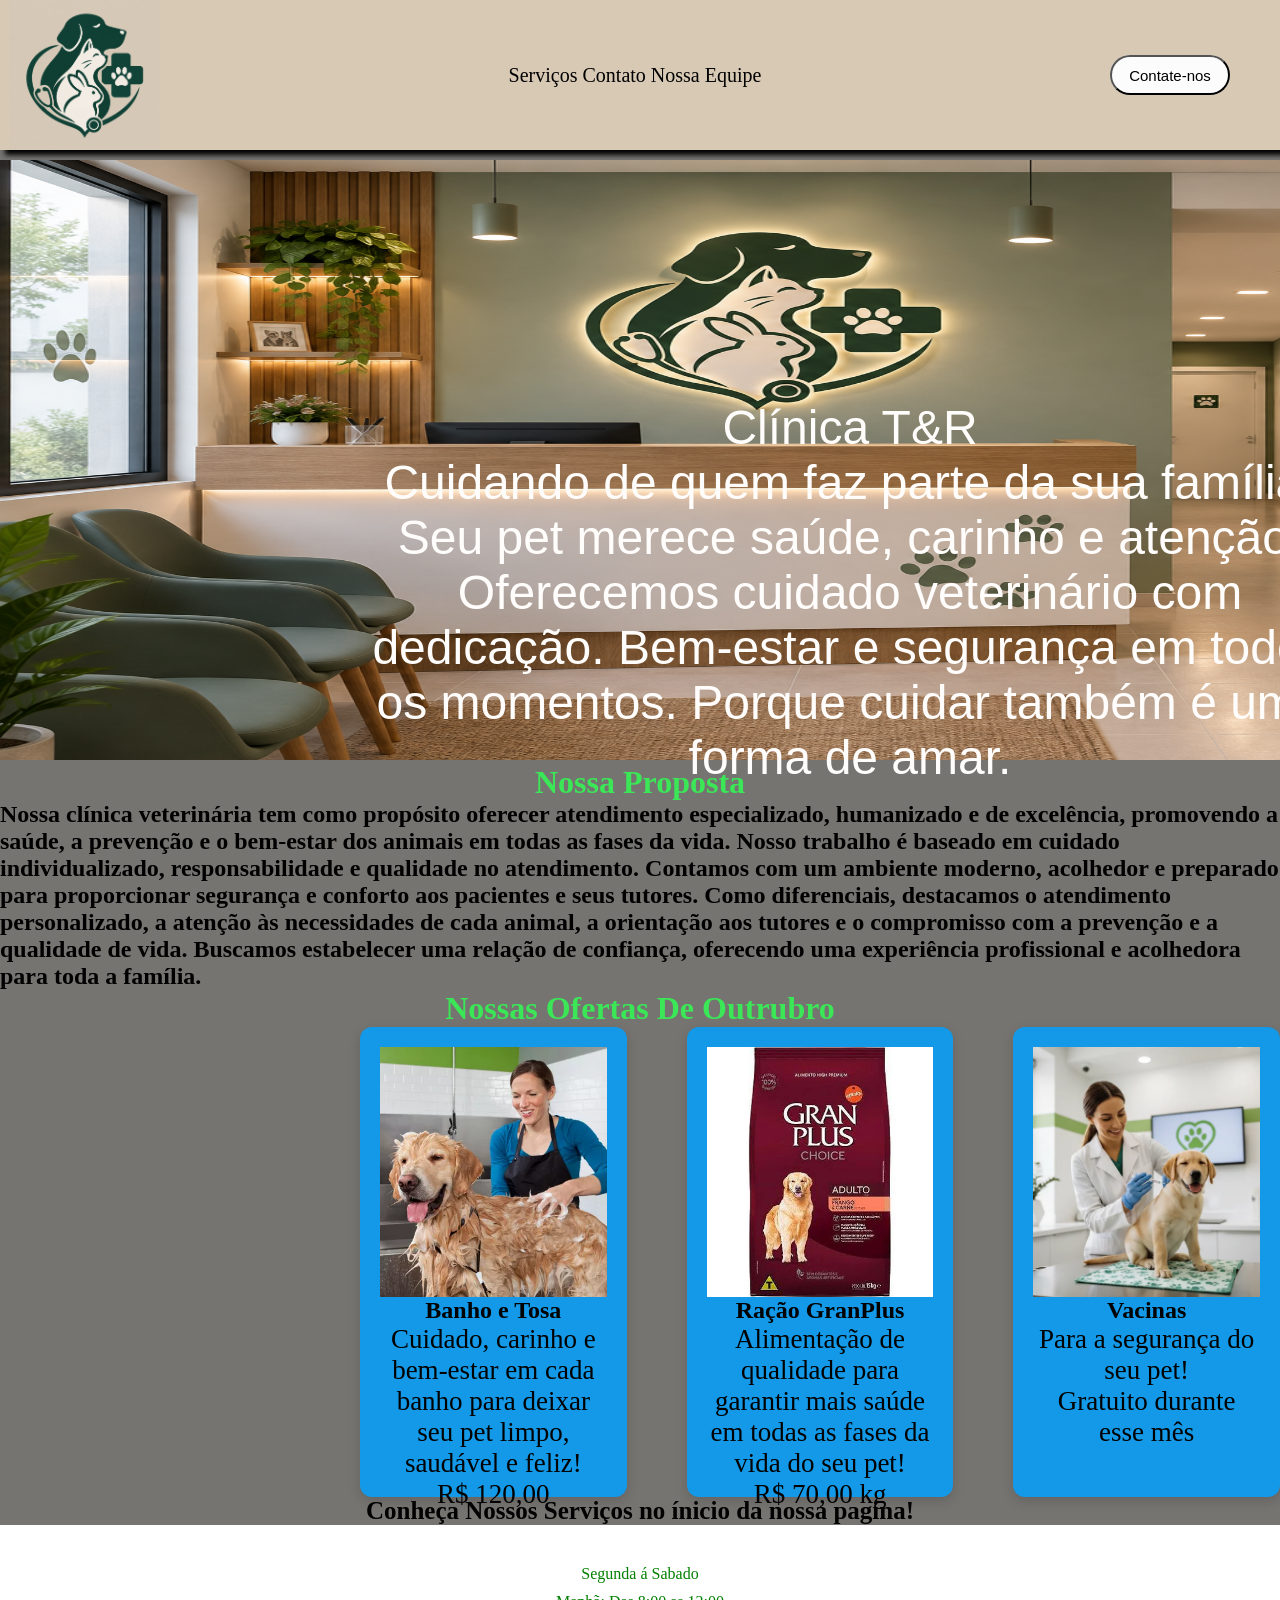
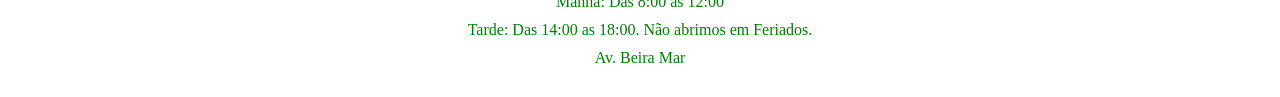
<file: index.html>
<!DOCTYPE html>
<html lang="en">

<head>
    <meta charset="UTF-8">
    <meta name="viewport" content="width=device-width, initial-scale=1.0">
    <title>Clínica T&R</title>
    <link rel="stylesheet" href="CSS/style.css">
</head>

<body>
    <header>

        <div class="container">

            <div class="logo">

                <img src="IMG/logo.png">

            </div>



            <nav>

                <div class="link">

                    <a href="http://127.0.0.1:5500/servicos.html">Serviços</a>
                    <a href="#">Contato</a>
                    <a href="#">Nossa Equipe</a>

                </div>

            </nav>

            <div class="botao">

                <button class="botao">Contate-nos</button>

            </div>

    </header>

    <section>



        <div class="container-sessaobanner">

            <div class="imagem">

                <img src="IMG/banner.png">

                <div class="texto">

                    <p> Clínica T&R</p>
                    <h7>Cuidando de quem faz parte da sua família.
                        Seu pet merece saúde, carinho e atenção.
                        Oferecemos cuidado veterinário com dedicação.
                        Bem-estar e segurança em todos os momentos.
                        Porque cuidar também é uma forma de amar.</h7>

                </div>

            </div>

        </div>

    </section>

    <h1>Nossa Proposta</h1>
    <h2>

        Nossa clínica veterinária tem como propósito oferecer atendimento especializado, humanizado e de excelência,
        promovendo a saúde, a prevenção e o bem-estar dos animais em todas as fases da vida.

        Nosso trabalho é baseado em cuidado individualizado, responsabilidade e qualidade no atendimento. Contamos com
        um ambiente moderno, acolhedor e preparado para proporcionar segurança e conforto aos pacientes e seus tutores.

        Como diferenciais, destacamos o atendimento personalizado, a atenção às necessidades de cada animal, a
        orientação aos tutores e o compromisso com a prevenção e a qualidade de vida. Buscamos estabelecer uma relação
        de confiança, oferecendo uma experiência profissional e acolhedora para toda a família.
    </h2>
    <h1>Nossas Ofertas De Outrubro</h1>
    <div class="tudo">

        <div class="card">

            <img src="IMG/banho.webp" alt="Descrição da imagem">

            <h2>Banho e Tosa</h2>
            <p>Cuidado, carinho e bem-estar em cada banho para deixar seu pet limpo, saudável e feliz!</p>
            <p>R$ 120,00</p>

        </div>


        <div class="card">

            <img src="IMG/racao.jpg" alt="Descrição da imagem">

            <h2>Ração GranPlus</h2>
            <p>Alimentação de qualidade para garantir mais saúde em todas as fases da vida do
                seu pet!</p>
            <p>R$ 70,00 kg</p>
        </div>



        <div class="card">

            <img src="IMG/vacina.webp" alt="Descrição da imagem">

            <h2>Vacinas</h2>
            <p>Para a segurança do seu pet!</p>
            <p>Gratuito durante esse mês</p>

        </div>
    </div>
   
       <h3>Conheça Nossos Serviços no ínicio da nossa pagina!</h3>

    <div class="rodape">
        <p>Segunda á Sabado</p>
        <p>Manhã: Das 8:00 as 12:00</p>
        <p>Tarde: Das 14:00 as 18:00. Não abrimos em Feriados.</p>
        <p>Av. Beira Mar</p>
    </div>
</body>

</html>
</file>
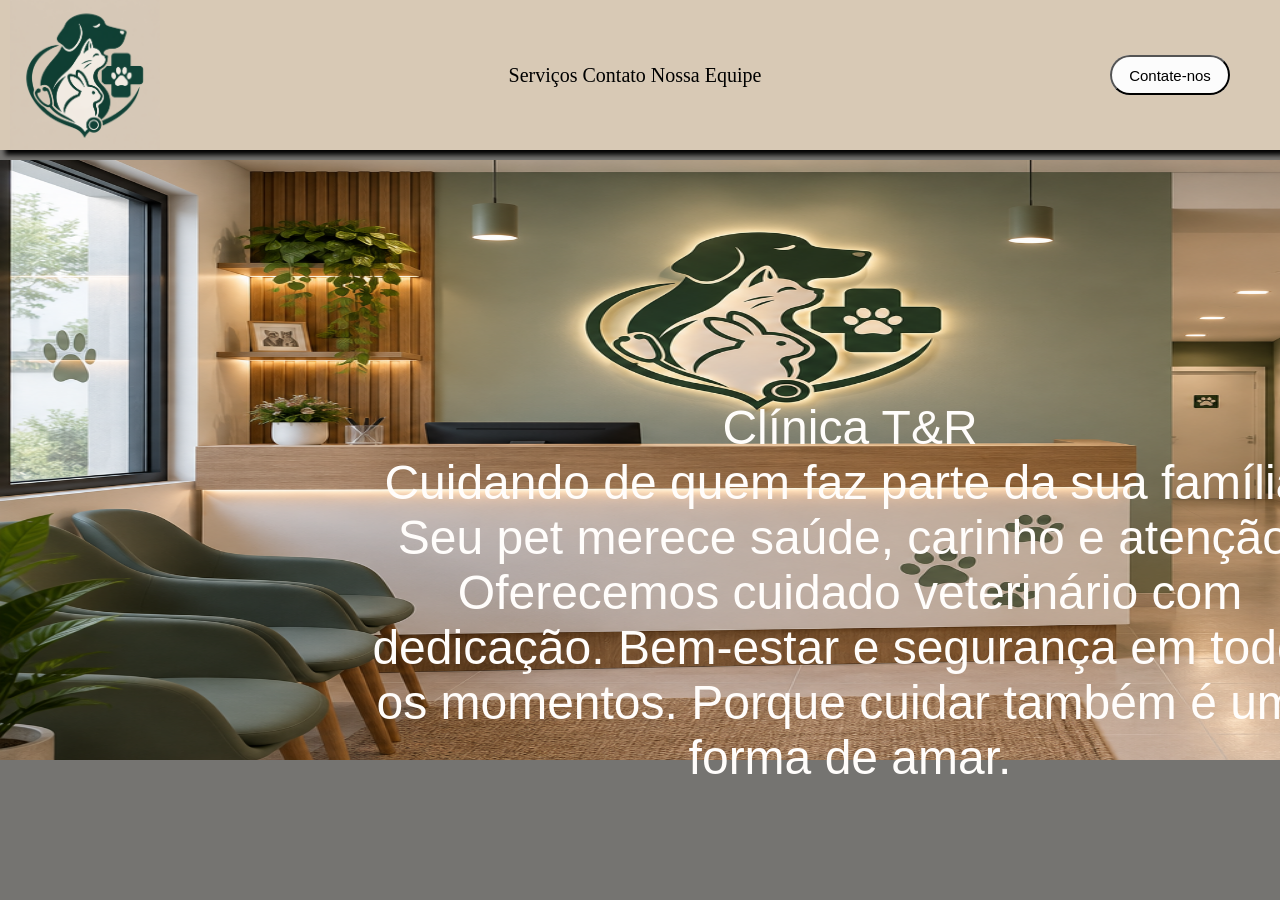
<file: servicos.html>
<!DOCTYPE html>
<html lang="en">
<head>
    <meta charset="UTF-8">
    <meta name="viewport" content="width=device-width, initial-scale=1.0">
    <title>Document</title>
    <link rel="stylesheet" href="CSS/style.css">
</head>
<body>
    
    <header>

        <div class="container">

            <div class="logo">

                <img src="IMG/logo.png">

            </div>



            <nav>

                <div class="link">

                    <a href="http://127.0.0.1:5500/servicos.html">Serviços</a>
                    <a href="#">Contato</a>
                    <a href="#">Nossa Equipe</a>

                </div>

            </nav>

            <div class="botao">

                <button class="botao">Contate-nos</button>

            </div>

    </header>

    <section>



        <div class="container-sessaobanner">

            <div class="imagem">

                <img src="IMG/banner.png">

                <div class="texto">

                    <p> Clínica T&R</p>
                    <h7>Cuidando de quem faz parte da sua família.
                        Seu pet merece saúde, carinho e atenção.
                        Oferecemos cuidado veterinário com dedicação.
                        Bem-estar e segurança em todos os momentos.
                        Porque cuidar também é uma forma de amar.</h7>

                </div>

            </div>

        </div>

    </section>


</body>
</html>
</file>
<file: CSS/style.css>
*{
    margin: 0;
    padding: 0;
}

.container{

   background-color: #D8C9B5;;
   height: 150px;
   width: auto;
   display: flex;
   justify-content: space-between;
   align-items: center;
   font-size: 20px;
   box-shadow: 5px 5px 5px black;

}



.logo img{

   width: 150px;
   height: 150px;
   background-color: #181717;
   margin-left: 10px;
   display: flex;

}

.link a{

    width: 400px;
    height: auto;
    justify-content: space-between;
     text-decoration: none;
    color: black;
}

.botao{

width: 120px;
height: 40px;  
background-color: hwb(0 99% 1%);
box-shadow: 10px 10px 10px rgb( rgb(0, 0, 0));
border-radius: 25px;
font-size: 15px;
align-items: center;
margin-right: 50px;

}

.card img {

  width: 100%;
  height: 250px;
  object-fit: cover;
  display: block;

}



.card {

  width: 300px;
  height: 430px; 
  background: rgb(19, 153, 231);
  border-radius: 12px;
  padding: 20px;
  box-shadow: 0 4px 12px rgba(0,0,0,.15);
  margin-left: 60px;
  text-align: center;
 gap: 12px;

}
.tudo{
display: flex;
margin-left: 300px;
}
body{

    background-color: #757471;
}

.container-sessaobanner img{

  width: 1920px;

 height: 600px; 

 margin-top: 10px;

 box-shadow: 50px 50px 50px rgb( rgb(255, 254, 254));



}



.imagem{

    position: relative;
}



.texto{

    position: absolute;
    top: 250px;
    left: 350px;
    font-size: xxx-large;
    width: 1000px;
    text-align: center;
    font-family: 'Gill Sans', 'Gill Sans MT', Calibri, 'Trebuchet MS', sans-serif ;
    color: #fffdfb;

}

h1{
    text-align: center;
    color: rgb(59, 230, 87);
}

.card h2{

    margin: 0;
    text-align: center;
    padding: center;
    gap: 9px;
    top: 250px;
    
}

.card p{

    font-size: 27px;
}


.rodape {
    background-color: white;
    color: black;
    text-align: center;
    padding: 30px;
}

.rodape p {
    margin-top: 10px;
    color: green;
}

h3{
    text-align: center;
    font-size: 25px;
}
</file>
